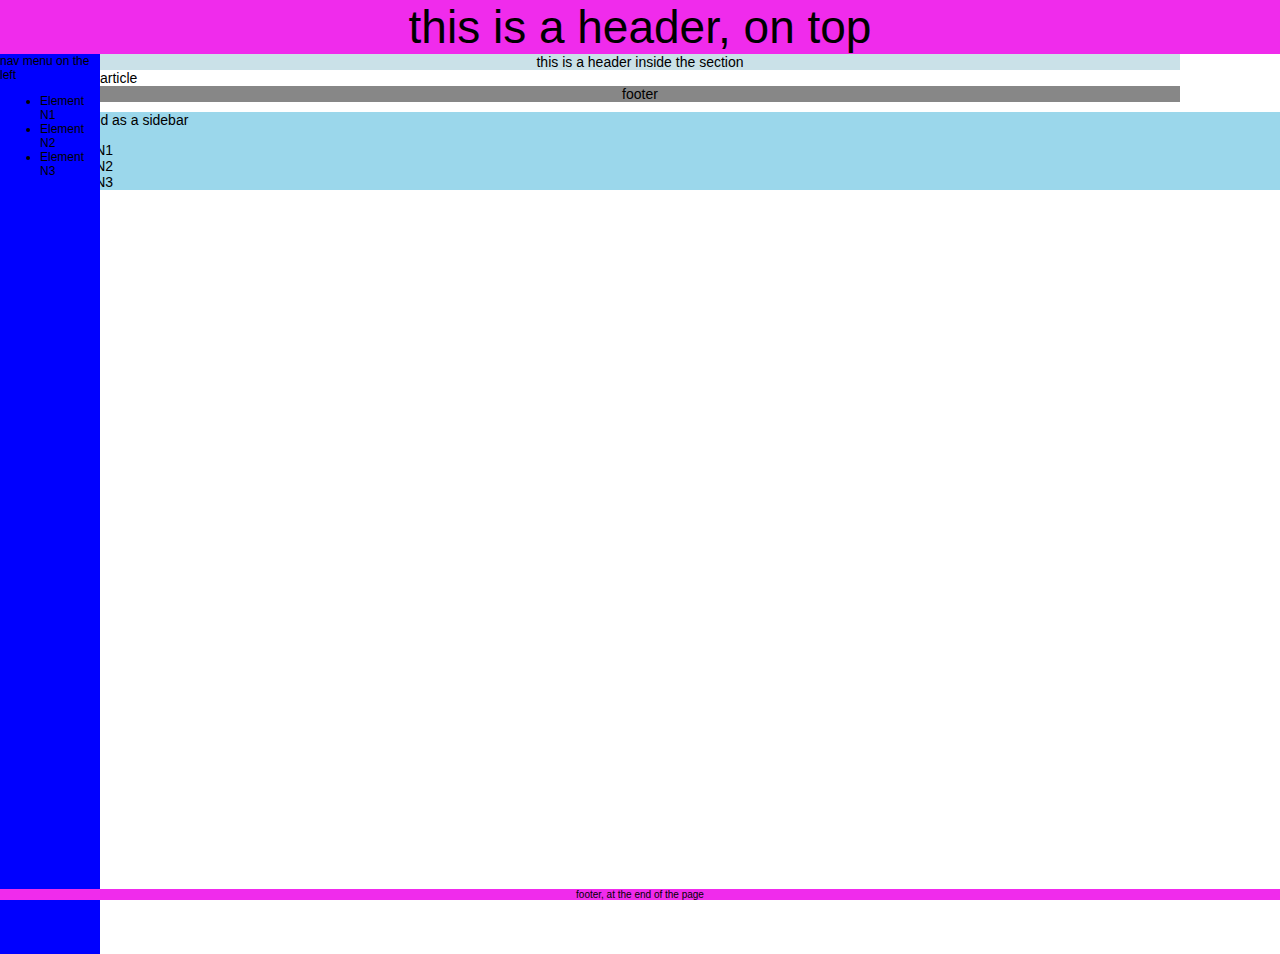
<file: 00-HTML-CSS-basics/CSSex1.html>
<!doctype html>
<html lang="en">
	<head>
		<title>Index</title>
	    <meta charset="utf-8" />
	    <meta name="viewport" content="width=device-width, initial-scale=1">
	    <link href="normalize.css" rel="stylesheet">
	    <link href="style.css" rel="stylesheet">
	</head>
	<div class="container">
	<body>
		<header class="header">this is a header, on top</header>

		<nav class="navigation">nav menu on the left
		<ul>
			<li>Element N1</li>
			<li>Element N2</li>
			<li>Element N3</li>
		</ul>
		</nav>

		<section class="content">
			<header id="h1">this is a header inside the section</header>
			<article>article</article>
			<footer>footer</footer>
		</section>

		<aside clss="sidebar">on the right, used as a sidebar
		<ul>
			<li>Element N1</li>
			<li>Element N2</li>
			<li>Element N3</li>
		</ul>
		</aside>

		<footer id="ffooter" class="footer">footer, at the end of the page</footer>
	</body>
	</div>

</html>
</file>
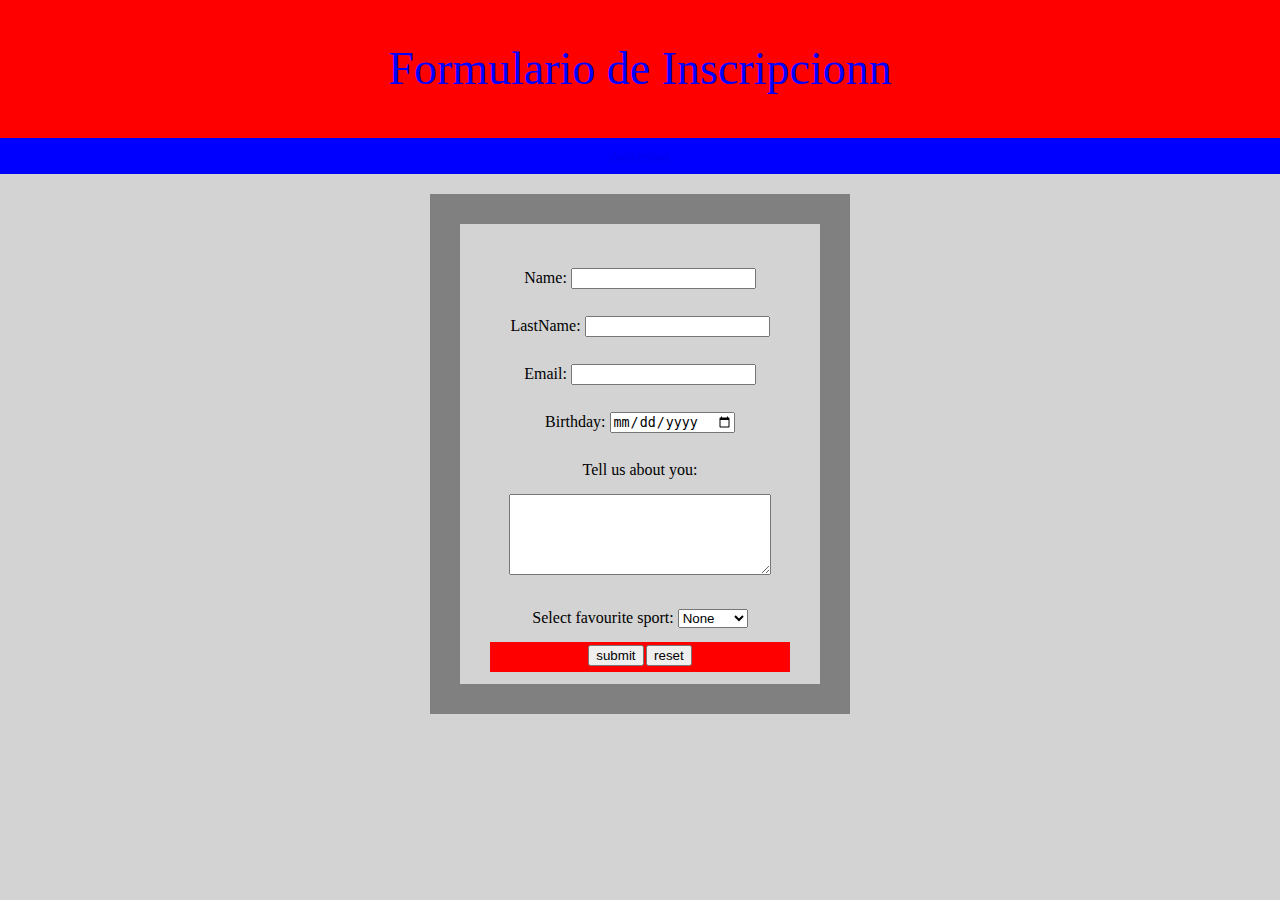
<file: 00-HTML-CSS-basics/EjCSS.html>
<!DOCTYPE html>
<html lang="en">
<head>
    <meta charset="utf-8">
    <title> Logueo</title>
    <link rel="stylesheet" href="EjCSS.css">
</head>
<header class="header">Formulario de Inscripcionn </header>
<nav class="navigation">
    <a href="Audiovisual.html"> Audiovisual</a>
</nav>
<body>
  <form id="box">
    <ul>
      <li><label for="name" class="color">Name:</label> <input type="text" name="name" id="name" value="" required="" /></li>
      <li><label for="lastname">LastName:</label> <input type="text" name="lastname" id="lastname" value="" required=""/></li>
      <li><label for="email">Email:</label> <input type="email" name="email" id="email" value="" required="" /></li>
      <li><label for="birthday">Birthday:</label> <input type="date" name="birthday" id="birthday" value=""  /></li>
      <li><label for="bio">Tell us about you:</label> <textarea name="bio" id="bio" cols="30" rows="5"></textarea></li>
      <li><label for="location">Select favourite sport:</label>
        <select name="location" id="location">
          <option value="None"> None</option>
          <option value="Tenis">Tenis</option>
          <option value="Football">Football</option>
          <option value="Volley">Volley </option>
        </select>
      </li>
    </ul>
<footer class="footer">
  <input type="submit" value="submit" /> <input type="reset" value="reset" />
  </footer>
</form>
</body>
</file>
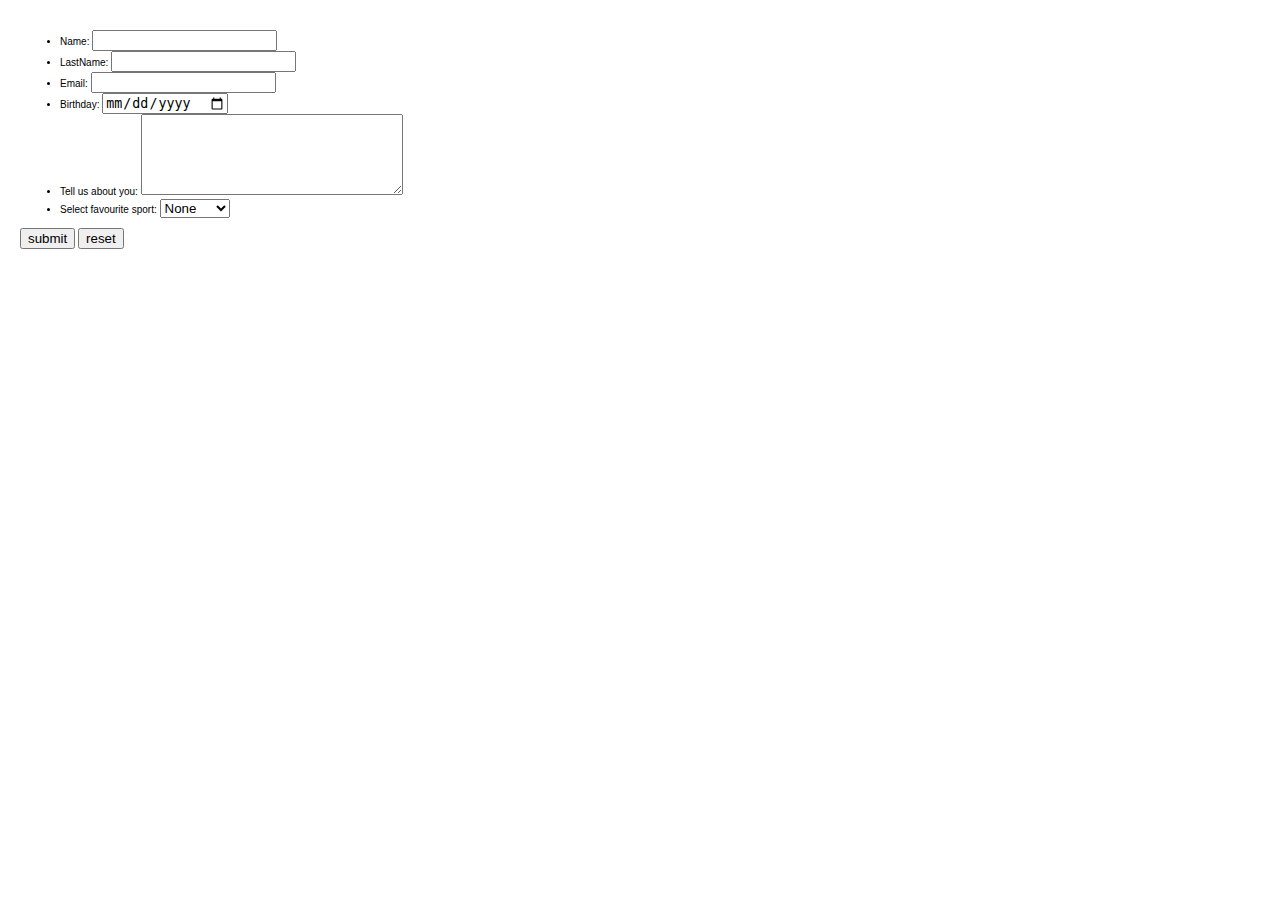
<file: 00-HTML-CSS-basics/Form.html>
<!DOCTYPE html>
<html lang="en">
<head>
	<meta charset="utf-8">
	<title> Logueo</title>
	<link rel="stylesheet" href="css.css">
</head>
<body>
<form>
  <ul>
<li><label for="name" >Name:</label> <input type="text" name="name" id="name" value="" required="" /></li>
<li><label for="lastname">LastName:</label> <input type="text" name="lastname" id="lastname" value="" required=""/></li>
<li><label for="email">Email:</label> <input type="email" name="email" id="email" value="" required="" /></li>
<li><label for="birthday">Birthday:</label> <input type="date" name="birthday" id="birthday" value=""  /></li>
<li><label for="bio">Tell us about you:</label> <textarea name="bio" id="bio" cols="30" rows="5"></textarea></li>
<li><label for="location">Select favourite sport:</label>
<select name="location" id="location">
	<option value="None"> None</option>
	<option value="Tenis">Tenis</option>
	<option value="Football">Football</option>
	<option value="Volley">Volley </option>
</select>
</li>

</ul>
  <input type="submit" value="submit" /> <input type="reset" value="reset" />
</form>
</body>
</file>
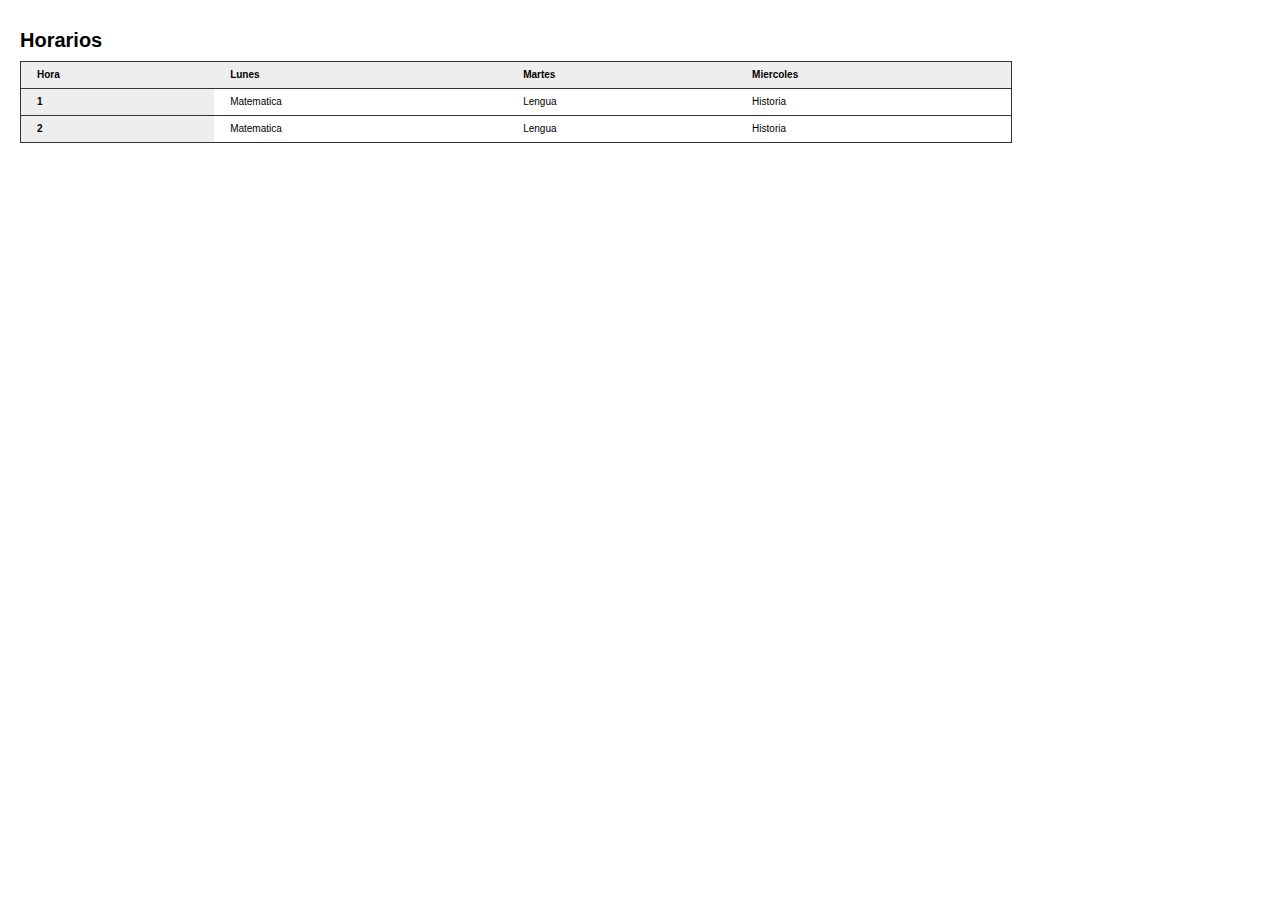
<file: 00-HTML-CSS-basics/Horarios.html>
<!DOCTYPE html>
<html lang="en">
<head>
	<meta charset="utf-8">
	<title> Horarios</title>
	<link rel="stylesheet" href="css.css">
</head>
<body>
	<h1>Horarios</h1>
	<table>
		<tr>
			<th>Hora</th>
        	<th>Lunes</th>	
        	<th>Martes</th>
       		<th>Miercoles</th>
		</tr>	
		<tr>
			<th scope="row">1</th>
			<td>Matematica</td>
			<td>Lengua</td>
			<td>Historia</td>
		</tr>
		<tr>
			<th scope="row">2</th>
			<td>Matematica</td>
			<td>Lengua</td>
			<td>Historia</td>
		</tr>
	</table>
	
	
</body>
</file>
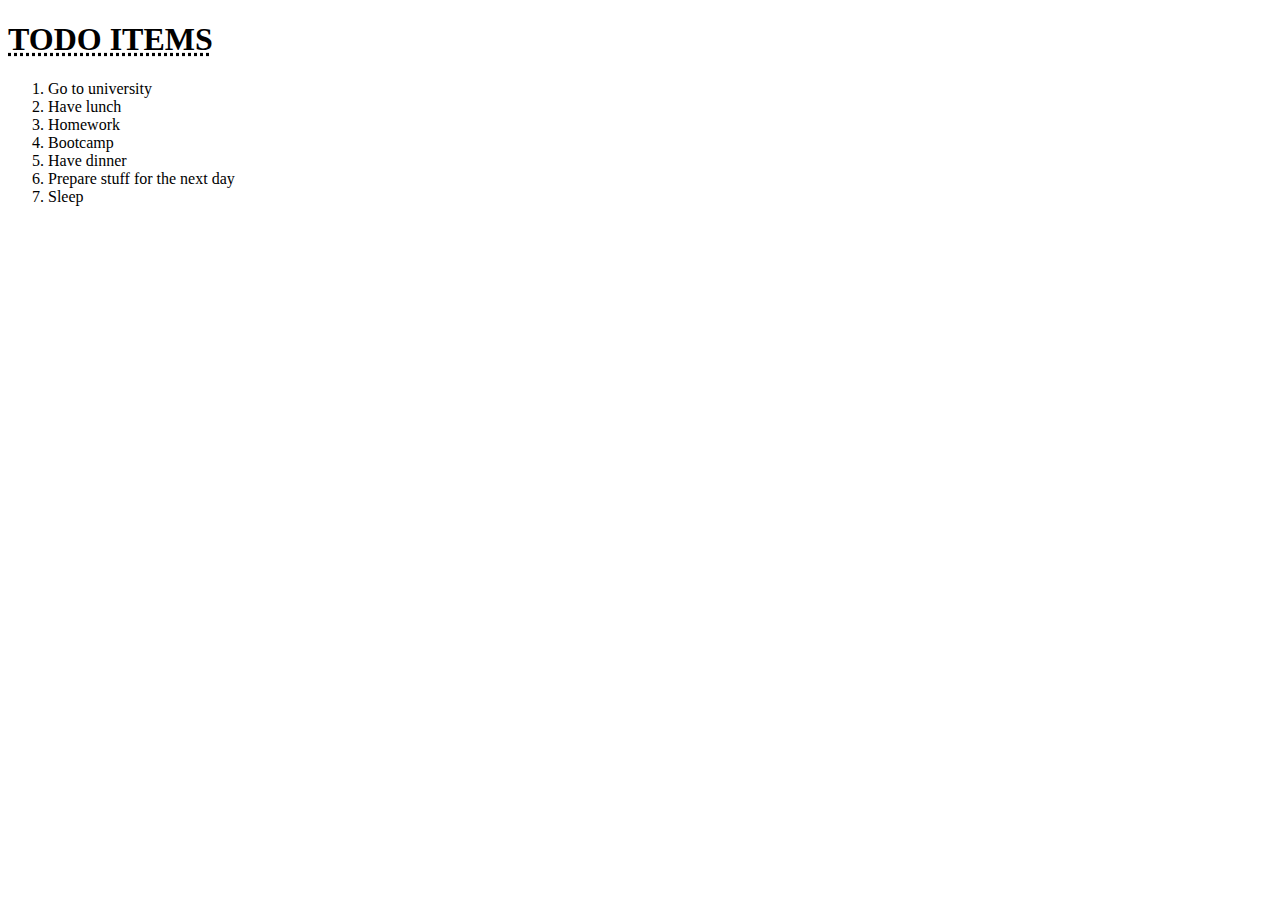
<file: 00-HTML-CSS-basics/HTMLej1.html>
<!DOCTYPE html>
<html lang="en">
  <head>
    <meta charset="utf-8">
    <title>My todo list</title>
  </head>
  <body>
    <h1>
    	<abbr title="Tareas diarias">
    		TODO ITEMS
    	</abbr>
    </h1>
	
	<ol start='1'>
	  <li>Go to university</li>
	  <li>Have lunch</li>
	  <li>Homework</li>
	  <li>Bootcamp</li>
	  <li>Have dinner</li>
	  <li>Prepare stuff for the next day</li>
	  <li>Sleep</li>
	</ol> 

  </body>
</html>
</file>
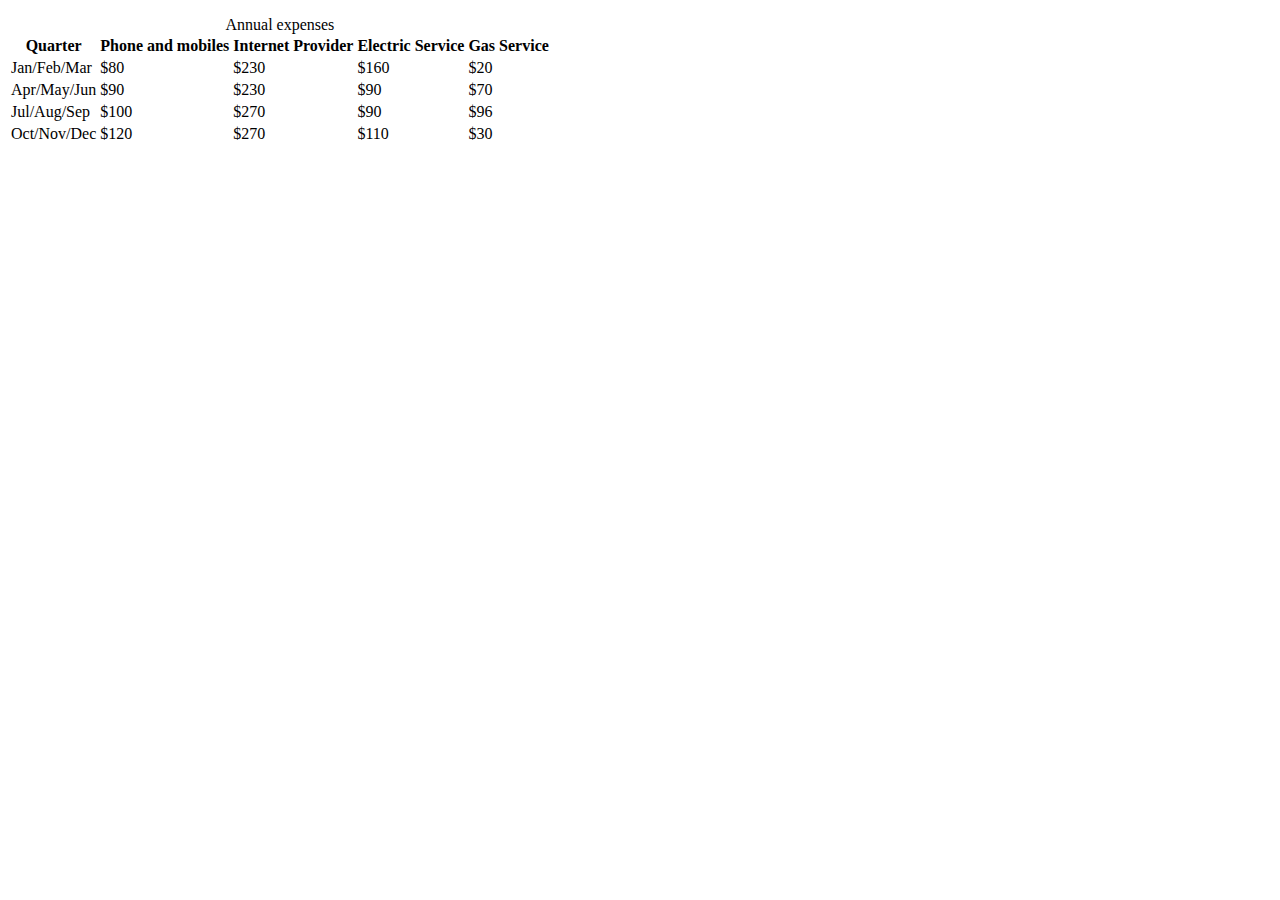
<file: 00-HTML-CSS-basics/HTMLej2.html>
<!DOCTYPE html>
<html lang="en">
  <head>
    <meta charset="utf-8">
    <title>Example page</title>
  </head>
  <body>
	<p></p>

	<table>
		<caption>Annual expenses</caption>
		<p></p>
		<tr>
			<th>Quarter</th>
			<th>Phone and mobiles</th>
			<th>Internet Provider</th>
			<th>Electric Service</th>
			<th>Gas Service</th>
		</tr>
		<tr>
			<td>Jan/Feb/Mar</td>
			<td>$80</td>
			<td>$230</td>
			<td>$160</td>
			<td>$20</td>

		</tr>
		<tr>
			<td>Apr/May/Jun</td>
			<td>$90</td>
			<td>$230</td>
			<td>$90</td>
			<td>$70</td>
		</tr>
		<tr>
			<td>Jul/Aug/Sep</td>
			<td>$100</td>
			<td>$270</td>
			<td>$90</td>
			<td>$96</td>
		</tr>
		<tr>
			<td>Oct/Nov/Dec</td>
			<td>$120</td>
			<td>$270</td>
			<td>$110</td>
			<td>$30</td>
		</tr>
	</table>

  </body>
</html>
</file>
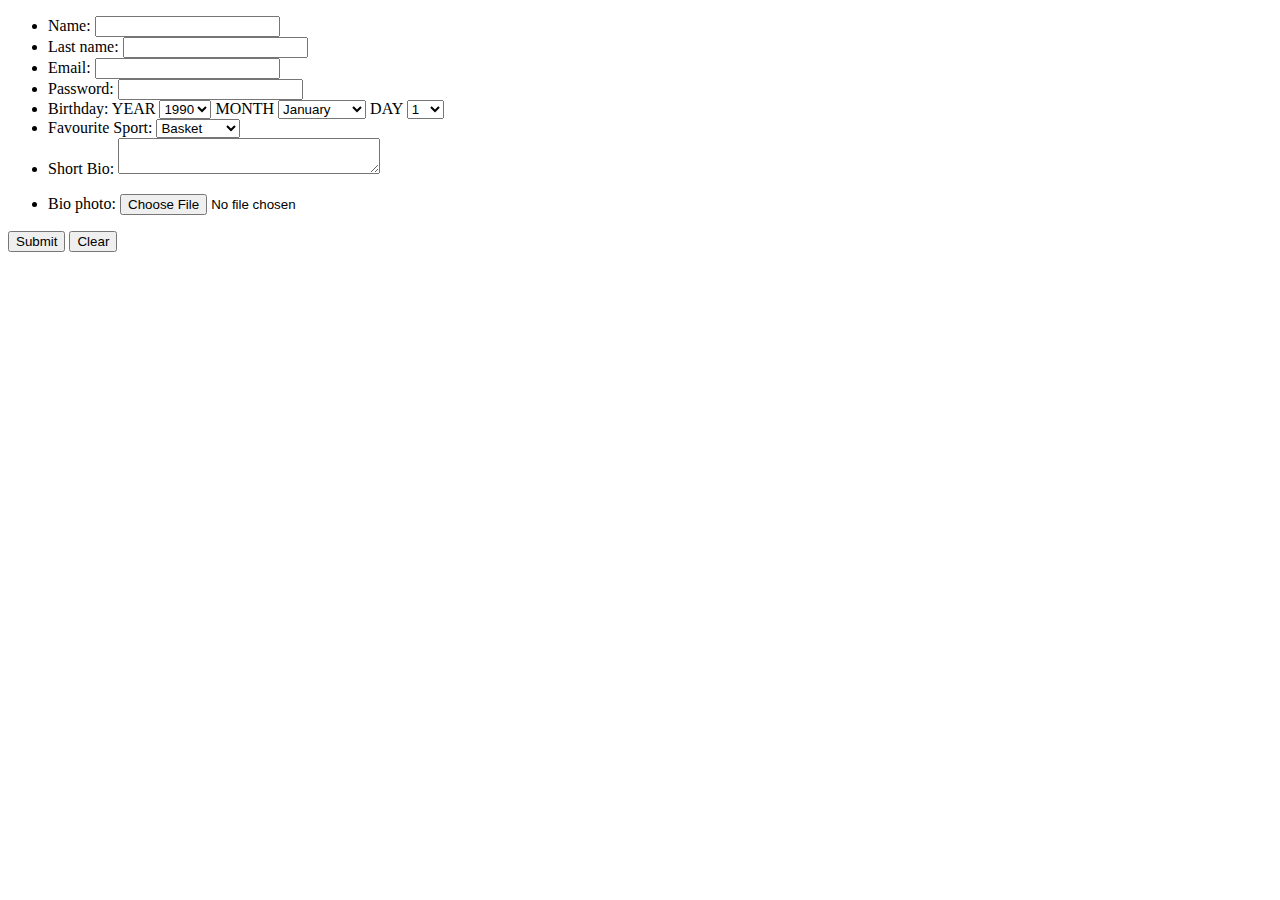
<file: 00-HTML-CSS-basics/HTMLej3.html>
<!DOCTYPE html>
<html lang="en">
<head>
	<meta charset="utf-8">
  	<title>Example form</title>
</head>
<body>


<form id="contact-form" action="script.php" method="post">
 
<ul>
  <li>
    <label for="name">Name:</label>
    <input type="text" name="name" id="name" value="" required=""/></li>
  <li>
    <label for="last_name">Last name:</label>
    <input type="text" name="last_name" id="last_name" value="" required=""/></li>
  <li>
    <label for="email">Email:</label>
    <input type="text" pattern="[a-z]{3}[0-9]{3}" name="email" id="email" value="" required=""/></li>
  <li>
    <label for="pwd">Password:</label>
    <input type="password" name="pwd" id="pwd" value="" required=""/></li>
  <li>
    <label>Birthday: YEAR</label>

    <select name="year" id="year">
      <option value="90">1990</option>
      <option value="91">1991</option>
      <option value="92">1992</option>
      <option value="93">1993</option>
      <option value="94">1994</option>
      <option value="95">1995</option>
      <option value="96">1996</option>
      <option value="97">1997</option>
      <option value="98">1998</option>
      <option value="99">1999</option>
      <option value="00">2000</option>
    </select>

    <label for="month">MONTH</label>
    <select name="month" id="month">
      <option value="jan">January</option>
      <option value="feb">February</option>
      <option value="mar">March</option>
      <option value="apr">April</option>
      <option value="may">May</option>
      <option value="jun">June</option>
      <option value="jul">July</option>
      <option value="aug">August</option>
      <option value="sep">September</option>
      <option value="oct">October</option>
      <option value="nov">November</option>
      <option value="dec">December</option>
    </select>

    <label for="day">DAY</label>
    <select name="day" id="day">
      <option value="1">1</option>
      <option value="2">2</option>
      <option value="3">3</option>
      <option value="4">4</option>
      <option value="5">5</option>
      <option value="6">6</option>
      <option value="7">7</option>
      <option value="8">8</option>
      <option value="9">9</option>
      <option value="10">10</option>
      <option value="11">11</option>
      <option value="12">12</option>
      <option value="13">13</option>
      <option value="14">14</option>
      <option value="15">15</option>
      <option value="16">16</option>
      <option value="17">17</option>
      <option value="18">18</option>
      <option value="19">19</option>
      <option value="20">20</option>
      <option value="21">21</option>
      <option value="22">22</option>
      <option value="23">23</option>
      <option value="24">24</option>
      <option value="25">25</option>
      <option value="26">26</option>
      <option value="27">27</option>
      <option value="28">28</option>
      <option value="29">29</option>
      <option value="30">30</option>
      <option value="31">31</option>
    </select>
    </li>
    <li>
      <label for="favsport">Favourite Sport:</label>
    <select name="favsport" id="favsport">
      <option value="1">Basket</option>
      <option value="2">Voleyball</option>
      <option value="3">Football</option>
      <option value="4">Handball</option>
      <option value="5">Tennis</option>
      <option value="6">Paddel</option>
      <option value="7">Rugby</option>
      <option value="8">Swimming</option>
      <option value="9">Other</option>
    </select>
    </li>
    <li>
      <label for="bio">Short Bio:</label>
      <textarea name="bio" id="bio" cols="30" rows="2"></textarea>
    </li>

</ul>
 
<ul>
  <li><label for="photo">Bio photo:</label> <input type="file" name="photo" id="photo" /></li>
</ul>
 
<input type="submit" value="Submit" />
 
 <input type="reset" value="Clear">
</form>


</body>
</html>
</file>
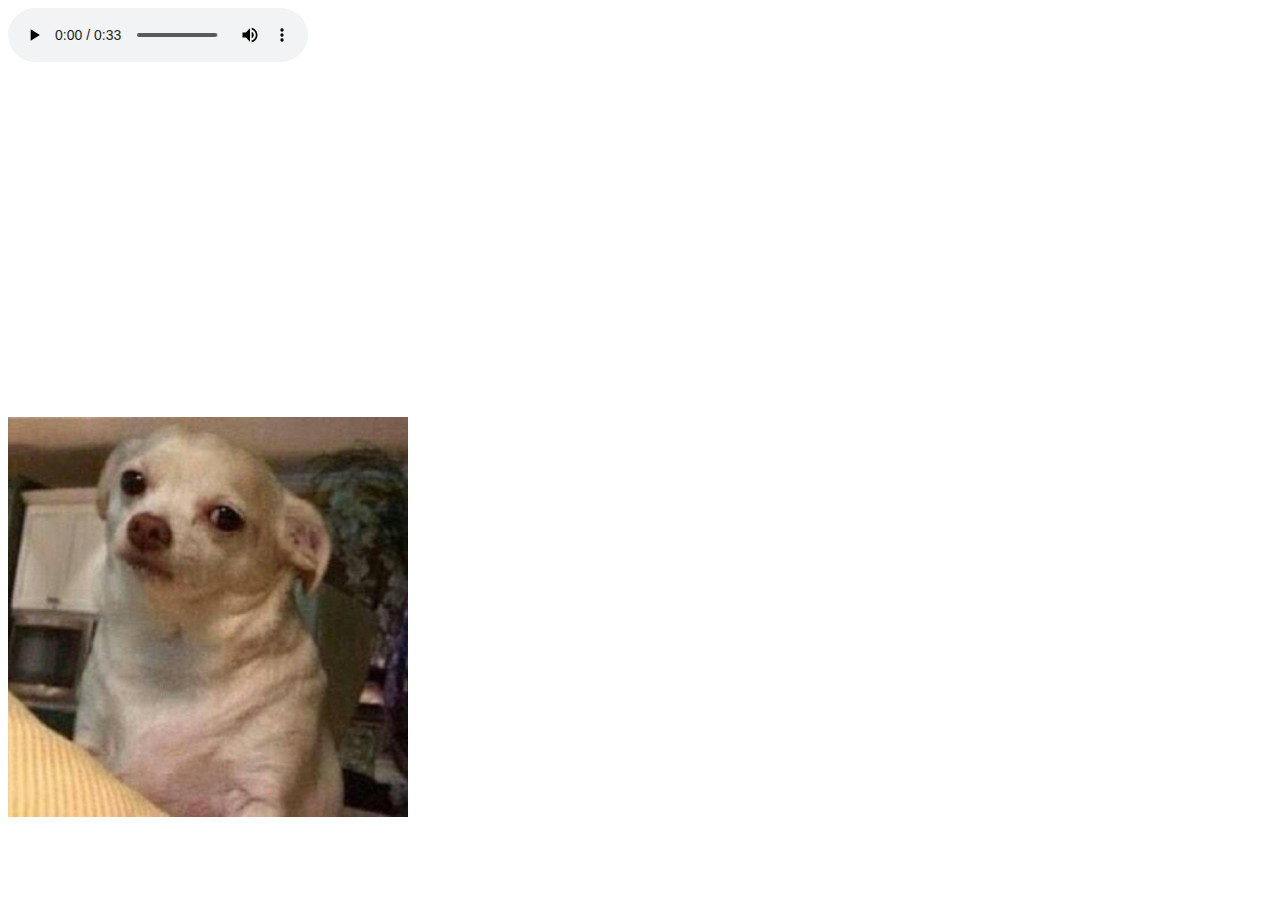
<file: 00-HTML-CSS-basics/HTMLej4.html>
<!DOCTYPE HTML>
<html>
  <head>
    <title>Image Sound and Video example</title>
    <meta charset="utf-8" />
    <meta name="viewport" content="width=device-width, initial-scale=1">
  </head>

  <body>
	<audio src="src/Crush.mp3" controls>
	</audio>
	<p></p>
	<iframe width="420" height="315" src="https://www.youtube.com/embed/rfDsKaHGDfw?autoplay=1" frameborder="0" allowfullscreen></iframe>
	<p></p>
	<img src="src/dog.jpg" alt="img couldn't be load" title="what are u looking at?" width="400">
  </body>

</html>
</file>
<file: 00-HTML-CSS-basics/style.css>
html{
	font-size: 14px;
	font-family: sans-serif;
}
header{
	background-color:#CAE1E8;
	text-align: center;
}
footer{
	background-color:#878787;
	text-align: center;
}
aside{
	background-color:#9BD7EB;
}
nav{
	background-color:#BFF2D5;
}
section{
	position:relative;
	margin-right:100px;
	margin-left:100px;
	padding-bottom:10px;
}

.header{
	font-size: 46px;
	background-color: #F02BEC;
}
.footer{
	position:relative;
	font-size: 10px;
	background-color: #F02BEC;
	position:absolute;
	width: 100%;
	left:0px;
	bottom:0px;
}
.content{
	font-size: 14px;
}
.navigation{
	position:absolute;
	font-size: 12px;
	background-color:blue;
	left:0px;
	width:100px;
	height:100%;
}
.sidebar{
	position:absolute;
	width:100px;
	height:100%;
	font-size: 10px;
	background-color: #F02BEC;
	right:0px;
}
.item{
   	position:relative;
   	float:left;
   	border:1px solid #000;
   	padding:10px;
   	margin:5px;
   	width: calc(33% - 32px);
   	height:auto;
}
@media all and (max-width: 600px) {
	.item{
		position:relative;
		float:left;
		border:1px solid #000;
		padding:10px;
		margin:5px;
		width: calc(50% - 32px);
		height:auto;
	}
}
        	
.itemImage{
	width:100%;
}
.overlay{
	display:none;	
}
.item:hover .overlay{
	display:block;
	position:absolute;
	width:calc(100% - 40px);
	padding:10px;
	background-color:#000;
	color:#FFF;
	opacity:0.8;
}
</file>
<file: 00-HTML-CSS-basics/css.css>
body {
	background: #ffffff;
	margin: 0;
	padding: 20px;
	line-height: 1.4em;
	font-family: tahoma, arial, sans-serif;
	font-size: 62.5%;
}
 
table {
	width: 80%;
	margin: 0;
	background: #FFFFFF;
	border: 1px solid #333333;
	border-collapse: collapse;
}
 
td, th {
	border-bottom: 1px solid #333333;
	padding: 6px 16px;
	text-align: left;
}
 
th {
	background: #EEEEEE;
}
 
caption {
	background: #E0E0E0;
	margin: 0;
	border: 1px solid #333333;
	border-bottom: none;
	padding: 6px 16px;
	font-weight: bold;
}
</file>
<file: 00-HTML-CSS-basics/EjCSS.css>
/* http://meyerweb.com/eric/tools/css/reset/ 
   v2.0 | 20110126
   License: none (public domain)
*/

html, body, div, span, applet, object, iframe,
h1, h2, h3, h4, h5, h6, p, blockquote, pre,
a, abbr, acronym, address, big, cite, code,
del, dfn, em, img, ins, kbd, q, s, samp,
small, strike, strong, sub, sup, tt, var,
b, u, i, center,
dl, dt, dd, ol, ul, li,
fieldset, form, label, legend,
table, caption, tbody, tfoot, thead, tr, th, td,
article, aside, canvas, details, embed, 
figure, figcaption, footer, header, hgroup, 
menu, nav, output, ruby, section, summary,
time, mark, audio, video {
	margin: 0;
	padding: 0;
	border: 0;
	font-size: 14px;
	font: inherit;
	vertical-align: baseline;
}
article, aside, details, figcaption, figure, 
footer, header, hgroup, menu, nav, section {
	display: block;
}

.header{
	font-size: 46px;
	background: red;
}
header{
	color:blue;
	text-align: center;
	
}
#box {
	margin: 20px auto;
	width: 300px;
	height: 400px;
	padding: 30px;
	border-width: 30px;
	border-style: solid;
	border-color: grey;
}
body {
	background: lightgrey;
	line-height: 3;
	text-align: center;
}
nav{
	vertical-align: left;
	text-align: top;

}
.navigation{font-size: 12px; background: blue;}
aside{
	text-align: right;
	font-size: 10px;
}
footer{
	
	text-align : center;
	font color: green;
}
.color:hover{
	color: green;
}
ol, ul {
	list-style: none;
}
blockquote, q {
	quotes: none;
}
blockquote:before, blockquote:after,
q:before, q:after {
	content: '';
	content: none;
}
table {border-collapse: collapse;
	border-spacing: 0;
}
.footer
{
	font-size: 10px;
background: red;
}
</file>
